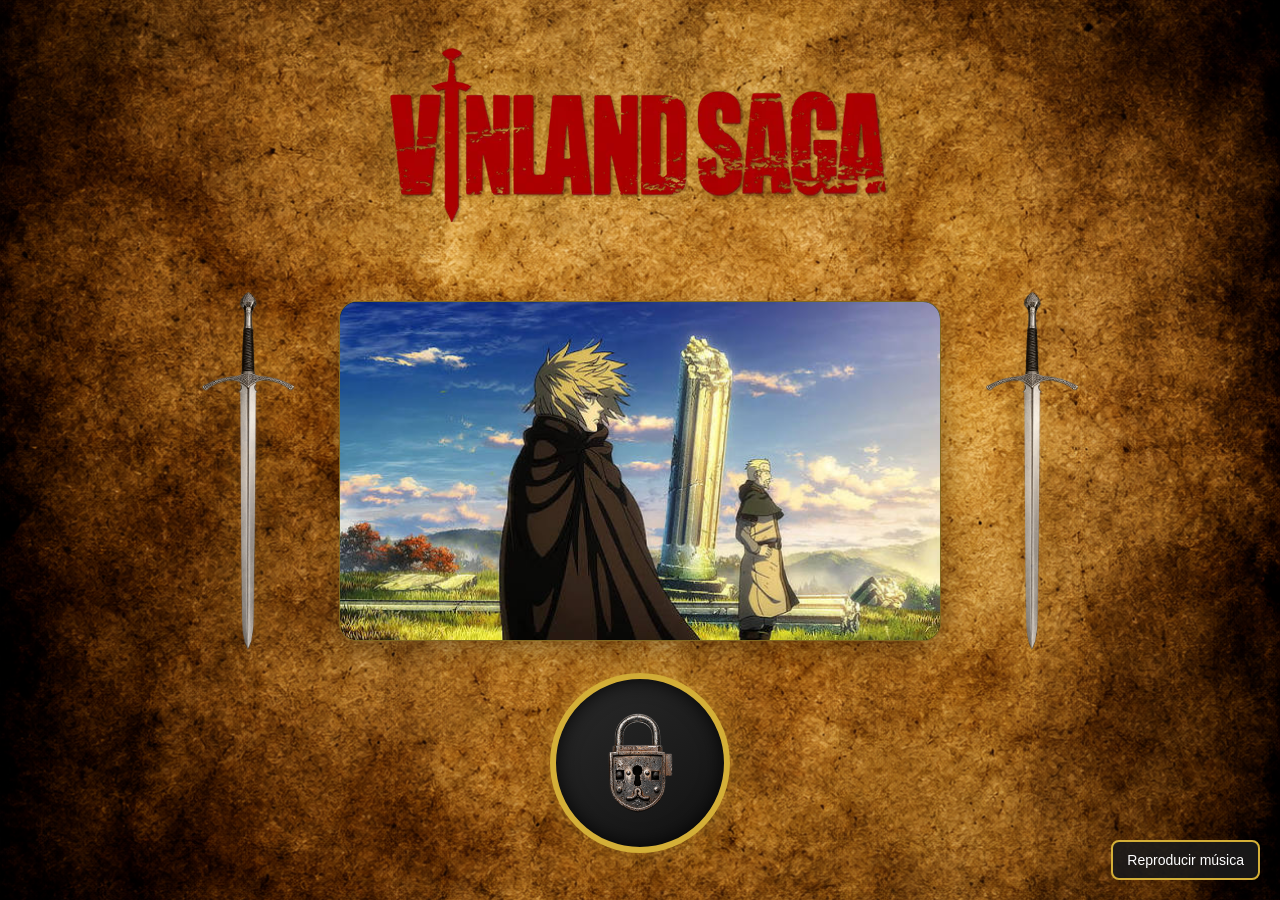
<file: index.html>
<!DOCTYPE html>
<html lang="es">
<head>
    <meta charset="UTF-8">
    <meta name="viewport" content="width=device-width, initial-scale=1.0">
    <title>Vinland Saga Trivia</title>
    <link rel="icon" type="image/webp" href="Img/titulo.webp">
    <link rel="stylesheet" href="estilo.css">
</head>
<body>

    <div class="titulo-imagen">
        <img src="Img/titulo.webp" alt="Título Cryptex">
    </div>

    <div class="envoltura-principal">
        <img class="deco deco-izquierda" src="Img/espadas.jfif" alt="Decoración izquierda">

        <div class="card text-bg-dark">
            <img src="Img/card_index.png" class="card-img" alt="Card principal">
            <div class="card-img-overlay">
                <h5 class="card-title">Vinland Saga</h5>
                <p class="card-text">Vinland Saga es un manga y anime histórico de acción y drama que narra la evolución de Thorfinn, un joven vikingo que pasa de buscar una venganza sangrienta a rechazar la violencia y buscar la paz</p>
                <p class="card-text"><small>El autor de Vinland Saga es el mangaka japonés Makoto Yukimura</small></p>
            </div>
        </div>

        <img class="deco deco-derecha" src="Img/espadas.jfif" alt="Decoración derecha">
    </div>

    <button class="cryptex-btn" id="cryptex"></button>
    <button class="musica-btn" id="musica-btn" type="button" aria-label="Reproducir música">
        Reproducir música
    </button>

    <script>
        const clicsNecesarios = 3;
        const urlRedireccion = "trivia.html"; 
        const urlSonidoApertura = "sonidos/candado.mp3"; 
        const urlMusicaAmbiente = "sonidos/amviente.mp3";

        let contadorClics = 0;
        const cryptex = document.getElementById('cryptex');
        const botonMusica = document.getElementById('musica-btn');
        const sonidoApertura = new Audio(urlSonidoApertura);
        sonidoApertura.volume = 1;
        const musicaAmbiente = new Audio(urlMusicaAmbiente);
        musicaAmbiente.loop = true;
        musicaAmbiente.volume = 0.12;

        const actualizarBotonMusica = () => {
            const estaReproduciendo = !musicaAmbiente.paused;
            botonMusica.textContent = estaReproduciendo ? "Pausar música" : "Reproducir música";
            botonMusica.setAttribute("aria-label", botonMusica.textContent);
        };

        musicaAmbiente.play().then(actualizarBotonMusica).catch(actualizarBotonMusica);

        botonMusica.addEventListener('click', () => {
            if (musicaAmbiente.paused) {
                musicaAmbiente.play().then(actualizarBotonMusica).catch(actualizarBotonMusica);
            } else {
                musicaAmbiente.pause();
                actualizarBotonMusica();
            }
        });

        let redireccionRealizada = false;
        const redirigir = () => {
            if (redireccionRealizada) return;
            redireccionRealizada = true;
            window.location.href = urlRedireccion;
        };

        cryptex.addEventListener('click', () => {
            contadorClics++;
            if (musicaAmbiente.paused) {
                musicaAmbiente.play().then(actualizarBotonMusica).catch(actualizarBotonMusica);
            }

            if (contadorClics === 1) {
                
                cryptex.style.borderColor = "#cd7f32"; 
            } else if (contadorClics === 2) {
                
                cryptex.style.borderColor = "#c0c0c0"; 
            } else if (contadorClics >= clicsNecesarios) {
                
                sonidoApertura.addEventListener('ended', redirigir, { once: true });
                sonidoApertura.currentTime = 0;
                sonidoApertura.play().catch(() => {
                    setTimeout(redirigir, 600);
                });
                setTimeout(() => {
                    cryptex.classList.add('abierto');
                }, 2000);

                setTimeout(redirigir, 5000); 
            }
        });
    </script>

</body>
</html>
</file>
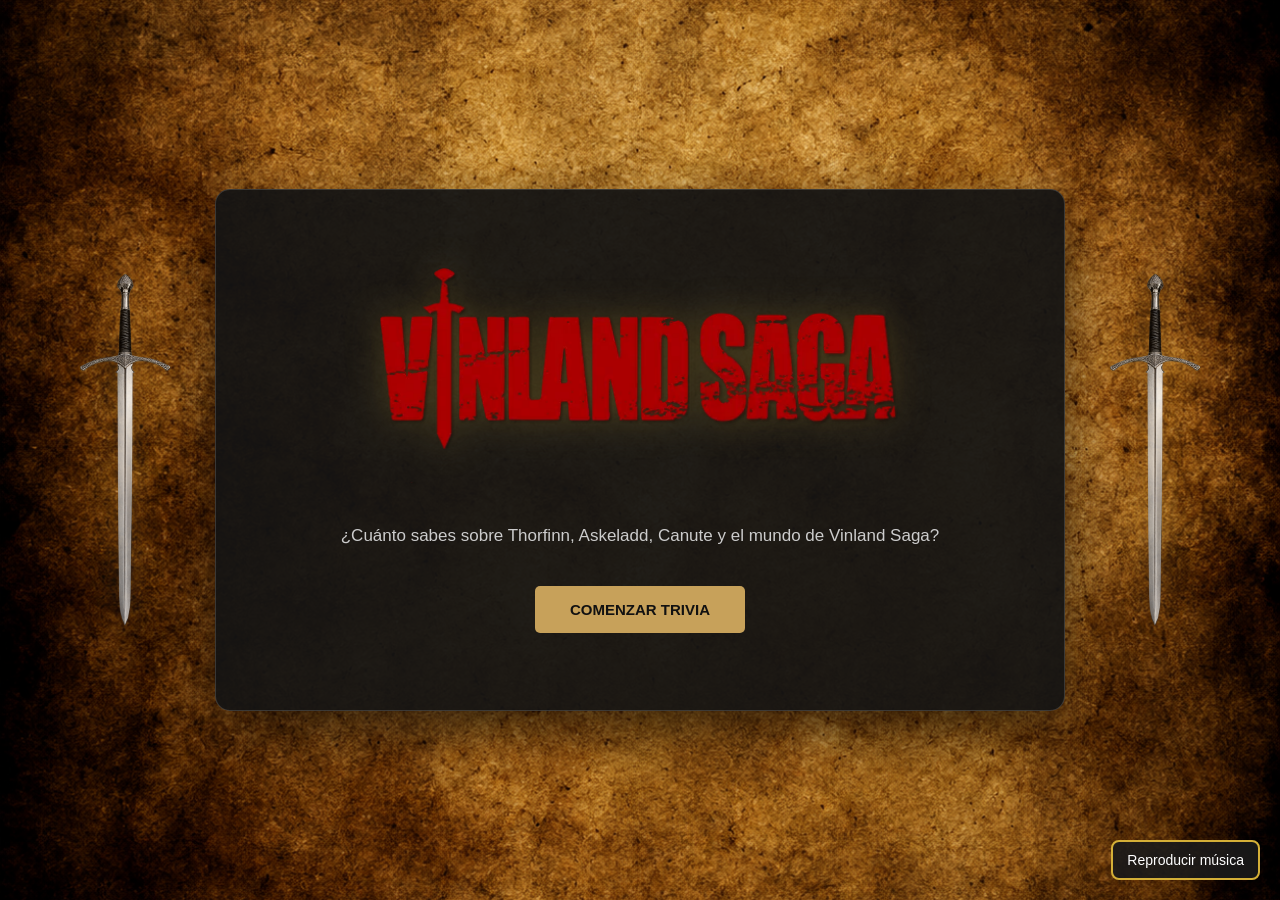
<file: trivia.html>
<!DOCTYPE html>
<html lang="es">
<head>
    <meta charset="UTF-8">
    <meta name="viewport" content="width=device-width, initial-scale=1.0">

    <title>Vinland Saga Trivia</title>

    <link rel="icon" type="image/webp" href="Img/titulo.webp">
    <link rel="stylesheet" href="trivia.css">
</head>

<body>

    <div class="envoltura-principal">

        <img
            class="deco deco-izquierda"
            src="Img/espadas.jfif"
            alt="Decoración izquierda"
        >

        <button
            class="musica-btn"
            id="musica-btn"
            type="button"
            aria-label="Reproducir música"
        >
            Reproducir música
        </button>

        <main class="trivia-container">

            <section id="inicio" class="pantalla activa">

                <div class="logo">
                    <img
                        src="Img/titulo.webp"
                        alt="Vinland Saga Trivia"
                        class="titulo-img"
                    >
                </div>

                <p class="descripcion">
                    ¿Cuánto sabes sobre Thorfinn, Askeladd, Canute
                    y el mundo de Vinland Saga?
                </p>

                <button class="btn" onclick="comenzarTrivia()">
                    COMENZAR TRIVIA
                </button>

            </section>


            <section id="quiz" class="pantalla">

                <div class="quiz-header">

                    <span id="numeroPregunta">
                        Pregunta 1 / 10
                    </span>

                    <span id="puntuacion">
                        Puntos: 0
                    </span>

                </div>


                <div class="progreso">
                    <div id="barraProgreso"></div>
                </div>


                <div class="pregunta-container">

                    <h2 id="pregunta">
                        Pregunta
                    </h2>

                    <div id="respuestas" class="respuestas">
                    </div>

                </div>


                <button
                    id="siguiente"
                    class="btn siguiente"
                    onclick="siguientePregunta()"
                    disabled
                >
                    SIGUIENTE
                </button>

            </section>


            <section id="resultado" class="pantalla">

                <h1>TRIVIA TERMINADA</h1>

                <div class="resultado-box">

                    <p>Tu puntuación:</p>

                    <strong id="puntosFinales">
                        0 / 10
                    </strong>

                    <p id="mensajeResultado">
                        Resultado
                    </p>

                </div>


                <img
                    id="resultadoImagen"
                    class="resultado-imagen"
                    src="Img/F.PNG"
                    alt="Resultado de la trivia"
                >


                <button class="btn" onclick="reiniciarTrivia()">
                    JUGAR DE NUEVO
                </button>

            </section>

        </main>

        <img
            class="deco deco-derecha"
            src="Img/espadas.jfif"
            alt="Decoración derecha"
        >

    </div>


    <script>

        const urlMusicaAmbiente = "sonidos/op1.mp3";

        const urlSonidoGanador =
            "sonidos/ganador.mp3";

        const urlSonidomedio =
            "sonidos/medio.mp3";

        const urlSonidoPerdedor =
            "sonidos/perdedor.mp3";


        const musicaAmbiente =
            new Audio(urlMusicaAmbiente);

        musicaAmbiente.loop = true;
        musicaAmbiente.volume = 0.8;


        const sonidoGanador =
            new Audio(urlSonidoGanador);

        sonidoGanador.volume = 0.12;


        const sonidomedio =
            new Audio(urlSonidomedio);

        sonidomedio.volume = 0.12;


        const sonidoPerdedor =
            new Audio(urlSonidoPerdedor);

        sonidoPerdedor.volume = 0.12;


        const botonMusica =
            document.getElementById("musica-btn");


        const actualizarBotonMusica = () => {

            const estaReproduciendo =
                !musicaAmbiente.paused;

            botonMusica.textContent =
                estaReproduciendo
                    ? "Pausar música"
                    : "Reproducir música";

            botonMusica.setAttribute(
                "aria-label",
                botonMusica.textContent
            );
        };


        musicaAmbiente
            .play()
            .then(actualizarBotonMusica)
            .catch(actualizarBotonMusica);


        botonMusica.addEventListener(
            "click",
            () => {

                if (musicaAmbiente.paused) {

                    musicaAmbiente
                        .play()
                        .then(actualizarBotonMusica)
                        .catch(actualizarBotonMusica);

                } else {

                    musicaAmbiente.pause();

                    actualizarBotonMusica();
                }

            }
        );


        const preguntas = [

            {
                pregunta:
                    "¿Cómo se llama el protagonista de Vinland Saga?",

                respuestas: [
                    "Thorfinn",
                    "Canute",
                    "Askeladd",
                    "Thorkell"
                ],

                correcta: 0
            },


            {
                pregunta:
                    "¿Quién fue el padre de Thorfinn?",

                respuestas: [
                    "Askeladd",
                    "Thors",
                    "Thorkell",
                    "Leif Erikson"
                ],

                correcta: 1
            },


            {
                pregunta:
                    "¿Cuál era el principal objetivo de Thorfinn durante gran parte de su juventud?",

                respuestas: [
                    "Convertirse en rey",
                    "Encontrar Vinland",
                    "Vengarse de Askeladd",
                    "Conquistar Inglaterra"
                ],

                correcta: 2
            },


            {
                pregunta:
                    "¿Cómo se llama el príncipe que posteriormente se convierte en rey?",

                respuestas: [
                    "Harald",
                    "Canute",
                    "Bjorn",
                    "Ragnar"
                ],

                correcta: 1
            },


            {
                pregunta:
                    "¿Quién lideraba la banda de guerreros a la que perteneció Thorfinn?",

                respuestas: [
                    "Thors",
                    "Canute",
                    "Askeladd",
                    "Leif"
                ],

                correcta: 2
            },


            {
                pregunta:
                    "¿Quién es conocido por ser uno de los guerreros más fuertes de la serie?",

                respuestas: [
                    "Thorkell",
                    "Bjorn",
                    "Floki",
                    "Ketil"
                ],

                correcta: 0
            },


            {
                pregunta:
                    "¿Qué lugar representa el sueño de crear una tierra pacífica?",

                respuestas: [
                    "Roma",
                    "Vinland",
                    "Islandia",
                    "Dinamarca"
                ],

                correcta: 1
            },


            {
                pregunta:
                    "¿Qué frase está relacionada con las enseñanzas de Thors?",

                respuestas: [
                    "Un verdadero guerrero no necesita espada",
                    "El más fuerte siempre gana",
                    "La guerra trae paz",
                    "Un rey debe conquistar"
                ],

                correcta: 0
            },


            {
                pregunta:
                    "¿Dónde nació Thorfinn?",

                respuestas: [
                    "Islandia",
                    "Inglaterra",
                    "Dinamarca",
                    "Noruega"
                ],

                correcta: 0
            },


            {
                pregunta:
                    "¿Qué busca construir Thorfinn al avanzar la historia?",

                respuestas: [
                    "Un ejército",
                    "Un reino",
                    "Una tierra sin guerra ni esclavitud",
                    "Un imperio vikingo"
                ],

                correcta: 2
            }

        ];


        let preguntaActual = 0;

        let puntos = 0;

        let respondido = false;


        const inicio =
            document.getElementById("inicio");


        const quiz =
            document.getElementById("quiz");


        const resultado =
            document.getElementById("resultado");


        const preguntaTexto =
            document.getElementById("pregunta");


        const respuestasContainer =
            document.getElementById("respuestas");


        const numeroPregunta =
            document.getElementById("numeroPregunta");


        const puntuacion =
            document.getElementById("puntuacion");


        const barraProgreso =
            document.getElementById("barraProgreso");


        const botonSiguiente =
            document.getElementById("siguiente");


        function comenzarTrivia() {

            preguntaActual = 0;

            puntos = 0;

            inicio.classList.remove("activa");

            resultado.classList.remove("activa");

            quiz.classList.add("activa");

            mostrarPregunta();
        }


        function mostrarPregunta() {

            respondido = false;

            botonSiguiente.disabled = true;


            const datos =
                preguntas[preguntaActual];


            preguntaTexto.textContent =
                datos.pregunta;


            numeroPregunta.textContent =
                `Pregunta ${preguntaActual + 1} / ${preguntas.length}`;


            puntuacion.textContent =
                `Puntos: ${puntos}`;


            const progreso =
                (preguntaActual / preguntas.length) * 100;


            barraProgreso.style.width =
                `${progreso}%`;


            respuestasContainer.innerHTML = "";


            datos.respuestas.forEach(
                (respuesta, indice) => {

                    const boton =
                        document.createElement("button");


                    boton.classList.add(
                        "respuesta"
                    );


                    boton.textContent =
                        respuesta;


                    boton.onclick =
                        function () {

                            seleccionarRespuesta(indice);

                        };


                    respuestasContainer.appendChild(
                        boton
                    );

                }
            );
        }


        function seleccionarRespuesta(indice) {

            if (respondido) return;

            respondido = true;


            const datos =
                preguntas[preguntaActual];


            const botones =
                document.querySelectorAll(
                    ".respuesta"
                );


            botones.forEach(
                boton => {

                    boton.disabled = true;

                }
            );


            if (indice === datos.correcta) {

                botones[indice]
                    .classList
                    .add("correcta");

                puntos++;

            } else {

                botones[indice]
                    .classList
                    .add("incorrecta");


                botones[datos.correcta]
                    .classList
                    .add("correcta");
            }


            puntuacion.textContent =
                `Puntos: ${puntos}`;


            botonSiguiente.disabled = false;
        }


        function siguientePregunta() {

            preguntaActual++;


            if (
                preguntaActual >=
                preguntas.length
            ) {

                mostrarResultado();

                return;
            }


            mostrarPregunta();
        }


        function mostrarResultado() {

            quiz.classList.remove("activa");

            resultado.classList.add("activa");


            document.getElementById(
                "puntosFinales"
            ).textContent =
                `${puntos} / ${preguntas.length}`;


            const porcentaje =
                (puntos / preguntas.length) * 100;


            let mensaje;

            let rutaImagen =
                "Img/perdedor.jpg";

            let textoAlt =
                "Resultado perdedor";


            if (porcentaje === 100) {

                mensaje =
                    "¡Impresionante! Conoces Vinland Saga a la perfección.";


                rutaImagen =
                    "Img/ganador.jfif";


                textoAlt =
                    "Resultado ganador";


                sonidoGanador.currentTime = 0;

                sonidoGanador
                    .play()
                    .catch(() => {});

            }


            else if (porcentaje >= 70) {

                mensaje =
                    "¡Buen trabajo! Conoces bastante sobre Vinland Saga.";


                rutaImagen =
                    "Img/bueno.jfif";


                textoAlt =
                    "Resultado bueno";


                sonidoGanador.currentTime = 0;

                sonidoGanador
                    .play()
                    .catch(() => {});

            }


            else if (porcentaje >= 40) {

                mensaje =
                    "No está mal. ¡Todavía puedes mejorar!";


                rutaImagen =
                    "Img/medio.jpg";


                textoAlt =
                    "Resultado medio";


                sonidomedio.currentTime = 0;

                sonidomedio
                    .play()
                    .catch(() => {});

            }


            else {

                mensaje =
                    "Parece que necesitas volver a Vinland.";


                rutaImagen =
                    "Img/F.PNG";


                textoAlt =
                    "Resultado perdedor";


                sonidoPerdedor.currentTime = 0;

                sonidoPerdedor
                    .play()
                    .catch(() => {});

            }


            document.getElementById(
                "mensajeResultado"
            ).textContent = mensaje;


            const imagenResultado =
                document.getElementById(
                    "resultadoImagen"
                );


            imagenResultado.src =
                rutaImagen;

            imagenResultado.onerror = () => {
                imagenResultado.src = "Img/F.PNG";
            };


            imagenResultado.alt =
                textoAlt;


            imagenResultado.classList.remove(
                "activa"
            );


            

            void imagenResultado.offsetWidth;


          

            imagenResultado.classList.add(
                "activa"
            );
        }


        function reiniciarTrivia() {

            resultado.classList.remove(
                "activa"
            );


            inicio.classList.add(
                "activa"
            );

        }

    </script>

</body>
</html>
</file>
<file: estilo.css>
html, body {
    min-height: 100%;
    margin: 0;
}

body {
    display: flex;
    flex-direction: column;
    justify-content: center;
    align-items: center;
    min-height: 100vh;
    background: url("Img/fondo.PNG") center center / cover no-repeat;
    background-color: #000000;
    margin: 0;
    padding: 20px;
    box-sizing: border-box;
    gap: 20px;
}

.titulo-imagen {
    width: min(80vw, 500px);
    margin-bottom: 10px;
}

.titulo-imagen img {
    display: block;
    width: 100%;
    height: auto;
    object-fit: contain;
    filter: drop-shadow(0 0 12px rgba(212, 175, 55, 0.35));
}

.envoltura-principal {
    display: flex;
    align-items: center;
    justify-content: center;
    gap: clamp(12px, 2vw, 30px);
    width: 100%;
}

.card {
    position: relative;
    z-index: 2;
    width: min(90vw, 600px);
    max-width: 600px;
    border-radius: 18px;
    overflow: hidden;
    box-shadow: 0 10px 30px rgba(0, 0, 0, 0.35);
    background: #000;
    border: 1px solid rgba(212, 175, 55, 0.6);
    flex: 0 1 600px;
}

.deco {
    width: clamp(60px, 12vw, 130px);
    height: auto;
    object-fit: contain;
    opacity: 0.9;
    filter: drop-shadow(0 0 18px rgba(212, 175, 55, 0.35));
    flex-shrink: 0;
}

.cryptex-btn {
    position: relative;
    z-index: 1;
}

.card-img {
    display: block;
    width: 100%;
    height: auto;
    object-fit: cover;
}

.card-img-overlay {
    position: absolute;
    inset: 0;
    display: flex;
    flex-direction: column;
    justify-content: end;
    padding: 1.25rem;
    background: rgba(0, 0, 0, 0);
    opacity: 0;
    visibility: hidden;
    transition: background 0.25s ease, opacity 0.25s ease, visibility 0.25s ease;
}

.card:hover .card-img-overlay,
.card:focus-within .card-img-overlay {
    background: linear-gradient(to top, rgba(0, 0, 0, 0.8), rgba(0, 0, 0, 0.15));
    opacity: 1;
    visibility: visible;
}

.card-title,
.card-text {
    margin: 0;
    color: #ffffff;
}

.card-title {
    margin-bottom: 0.5rem;
    font-size: clamp(1.2rem, 2vw, 2rem);
}

.card-text {
    font-size: clamp(0.85rem, 1.3vw, 1rem);
    line-height: 1.5;
}

.musica-btn {
    position: fixed;
    right: 20px;
    bottom: 20px;
    padding: 10px 14px;
    border: 2px solid #d4af37;
    border-radius: 8px;
    background: rgba(26, 26, 26, 0.9);
    color: #ffffff;
    cursor: pointer;
    font-size: 14px;
    z-index: 10;
}

.musica-btn:hover {
    background: #d4af37;
    color: #1a1a1a;
}


.cryptex-btn {
    width: 180px; 
    height: 180px; 
    border-radius: 50%;
    background: linear-gradient(145deg, #2a2a2a, #111111);
    border: 6px solid #d4af37;
    cursor: pointer;
    box-shadow: 
        0 0 30px rgba(212, 175, 55, 0.4),
        inset 0 0 20px rgba(0,0,0,0.9);
    transition: all 0.3s cubic-bezier(0.175, 0.885, 0.32, 1.275);
    position: relative;
    z-index: 1;
    display: flex;
    align-items: center;
    justify-content: center;
    margin-top: 0;
}


.cryptex-btn::before {
    content: "";
    width: 100px; 
    height: 100px; 
    background-image: url("Img/cerrado.jfif");
    background-size: contain;
    background-repeat: no-repeat;
    background-position: center;
    transition: all 0.3s ease;
}


.cryptex-btn:hover {
    transform: scale(1.08) rotate(5deg);
    box-shadow: 0 0 45px rgba(212, 175, 55, 0.7);
}


.cryptex-btn:active {
    transform: scale(0.92) rotate(-5deg);
}

.cryptex-btn.abierto {
    border-color: #00ff00 !important;
    box-shadow: 
        0 0 50px rgba(0, 255, 0, 0.8),
        inset 0 0 15px rgba(0,0,0,0.5);
    transform: scale(1.12);
    
}


.cryptex-btn.abierto::before {
    background-image: url("Img/abierto.jfif");
    width: 110px;
    height: 110px;
}

@media (max-width: 768px) {
    body {
        background-position: center center;
        background-size: cover;
        padding: 16px;
    }

    .envoltura-principal {
        gap: 10px;
    }

    .deco {
        display: none;
    }

    .card {
        width: min(92vw, 420px);
    }

    .card-img-overlay {
        padding: 1rem;
    }

    .cryptex-btn {
        width: 140px;
        height: 140px;
    }

    .musica-btn {
        right: 12px;
        bottom: 12px;
        font-size: 12px;
        padding: 8px 12px;
    }
}
</file>
<file: trivia.css>
* {
    margin: 0;
    padding: 0;
    box-sizing: border-box;
}


body {

    min-height: 100vh;

    display: flex;

    justify-content: center;

    align-items: center;

    padding: 20px;

    font-family: Arial, sans-serif;

    color: white;

    background: url("Img/fondo.PNG") center center / cover no-repeat;

    background-color: #000000;

    background-attachment: fixed;
}


.envoltura-principal {

    display: flex;

    align-items: center;

    justify-content: center;

    gap: clamp(12px, 2vw, 30px);

    width: 100%;
}


.deco {

    width: clamp(70px, 10vw, 140px);

    height: auto;

    object-fit: contain;

    opacity: 0.9;

    filter:
        drop-shadow(
            0 0 18px
            rgba(212, 175, 55, 0.35)
        );

    flex-shrink: 0;
}


.musica-btn {

    position: fixed;

    right: 20px;

    bottom: 20px;

    padding: 10px 14px;

    border: 2px solid #d4af37;

    border-radius: 8px;

    background: rgba(26, 26, 26, 0.9);

    color: #ffffff;

    cursor: pointer;

    font-size: 14px;

    z-index: 10;
}


.musica-btn:hover {

    background: #d4af37;

    color: #1a1a1a;
}


.trivia-container {

    width: 100%;

    max-width: 850px;

    min-height: 520px;

    padding: 40px;

    background: rgba(20, 20, 20, 0.94);

    border: 1px solid
        rgba(255, 255, 255, 0.15);

    border-radius: 15px;

    box-shadow:
        0 20px 60px
        rgba(0, 0, 0, 0.7);
}


.pantalla {

    display: none;

    min-height: 440px;

    flex-direction: column;

    justify-content: center;

    align-items: center;

    text-align: center;
}


.pantalla.activa {

    display: flex;
}


.logo {

    display: flex;

    justify-content: center;

    align-items: center;
}


.titulo-img {

    display: block;

    width: min(80vw, 520px);

    height: auto;

    object-fit: contain;

    filter:
        drop-shadow(
            0 0 18px
            rgba(212, 175, 55, 0.25)
        );
}


.descripcion {

    max-width: 600px;

    margin: 35px 0;

    line-height: 1.7;

    color: #cccccc;

    font-size: 17px;
}


.btn {

    padding: 15px 35px;

    border: none;

    border-radius: 5px;

    background: #c7a15a;

    color: #111111;

    font-weight: bold;

    font-size: 15px;

    cursor: pointer;

    transition: 0.3s;
}


.btn:hover {

    transform: scale(1.05);

    background: #e0bd70;

    box-shadow:
        0 0 20px
        rgba(199, 161, 90, 0.4);
}


.resultado-imagen {

    display: block;

    width: 160px;

    height: 160px;

    object-fit: cover;

    border-radius: 18px;

    margin: 18px 0 24px;

    opacity: 0;

    visibility: hidden;

    transform:
        translateY(90px)
        scale(0.7);

    filter:
        drop-shadow(
            0 16px 28px
            rgba(212, 175, 55, 0.45)
        );
}


.resultado-imagen.activa {

    visibility: visible;

    animation:
        saltoResultado
        0.9s
        cubic-bezier(
            0.2,
            0.85,
            0.25,
            1.15
        )
        forwards;
}


@keyframes saltoResultado {

    0% {

        opacity: 0;

        transform:
            translateY(90px)
            scale(0.7);
    }


    55% {

        opacity: 1;

        transform:
            translateY(-18px)
            scale(1.08);
    }


    75% {

        transform:
            translateY(10px)
            scale(0.96);
    }


    100% {

        opacity: 1;

        transform:
            translateY(0)
            scale(1);
    }
}


.btn:disabled {

    opacity: 0.4;

    cursor: not-allowed;

    transform: none;

    box-shadow: none;
}


.quiz-header {

    width: 100%;

    display: flex;

    justify-content: space-between;

    margin-bottom: 15px;

    color: #c7a15a;

    font-weight: bold;
}


.progreso {

    width: 100%;

    height: 8px;

    margin-bottom: 40px;

    background: #333333;

    border-radius: 10px;

    overflow: hidden;
}


#barraProgreso {

    height: 100%;

    width: 0%;

    background: #c7a15a;

    transition:
        width 0.4s ease;
}


.pregunta-container {

    width: 100%;

    margin-bottom: 30px;
}


#pregunta {

    margin-bottom: 30px;

    font-size:
        clamp(
            22px,
            4vw,
            32px
        );

    line-height: 1.4;
}


.respuestas {

    display: grid;

    grid-template-columns:
        1fr 1fr;

    gap: 15px;
}


.respuesta {

    padding: 18px;

    background: #292929;

    border: 2px solid transparent;

    border-radius: 8px;

    color: white;

    cursor: pointer;

    font-size: 16px;

    transition: 0.25s;
}


.respuesta:hover {

    background: #353535;

    border-color: #c7a15a;

    transform:
        translateY(-2px);
}


.respuesta:disabled {

    cursor: default;
}


.respuesta.correcta {

    background: #315a38;

    border-color: #65c276;
}


.respuesta.incorrecta {

    background: #612f2f;

    border-color: #d15c5c;
}


.siguiente {

    margin-top: auto;
}


#resultado h1 {

    font-size:
        clamp(
            30px,
            6vw,
            50px
        );

    margin-bottom: 30px;
}


.resultado-box {

    margin-bottom: 35px;
}


.resultado-box p {

    color: #bbbbbb;

    margin: 10px;
}


#puntosFinales {

    display: block;

    font-size: 65px;

    color: #c7a15a;

    margin: 10px;
}


#mensajeResultado {

    font-size: 20px;

    color: white;
}


@media (max-width: 650px) {

    body {

        padding: 10px;
    }


    .deco {

        display: none;
    }


    .envoltura-principal {

        width: 100%;
    }


    .trivia-container {

        width: 100%;

        padding: 25px 20px;

        border-radius: 12px;
    }


    .pantalla {

        min-height: 470px;
    }


    .respuestas {

        grid-template-columns: 1fr;
    }


    .quiz-header {

        font-size: 13px;
    }


    .descripcion {

        font-size: 15px;
    }


    .btn {

        width: 100%;

        max-width: 350px;
    }
}


@media (max-width: 400px) {

    .trivia-container {

        padding: 20px 15px;
    }


    .logo h1 {

        letter-spacing: 2px;

        font-size: 38px;
    }


    .logo p {

        font-size: 18px;

        letter-spacing: 6px;
    }


    #pregunta {

        font-size: 22px;
    }


    .respuesta {

        padding: 15px;

        font-size: 15px;
    }


    #puntosFinales {

        font-size: 55px;
    }
}
</file>
